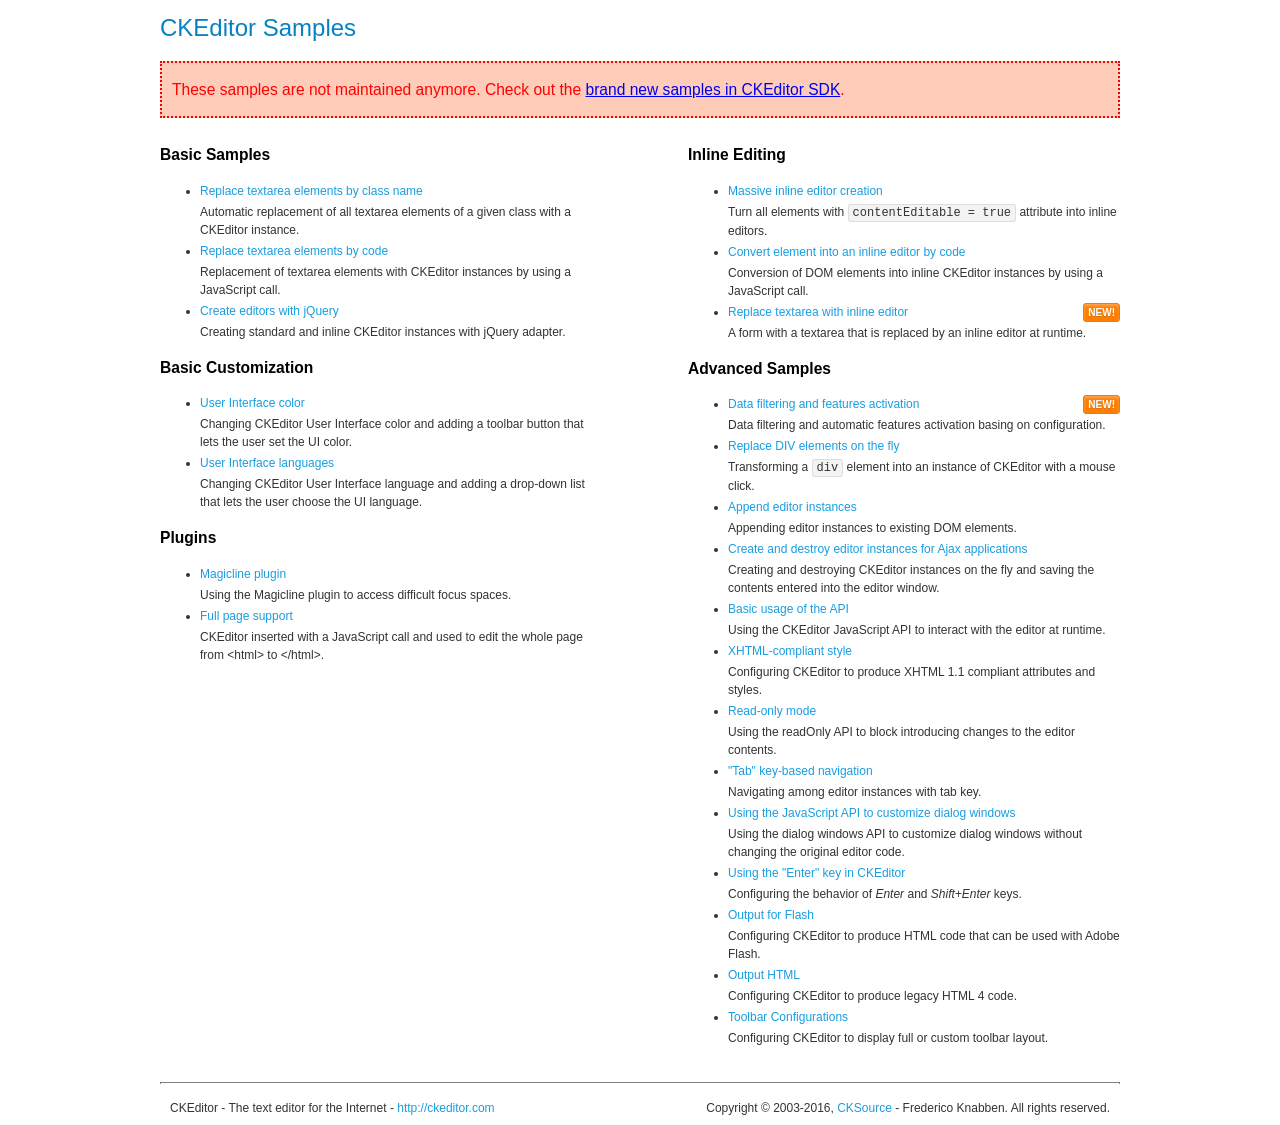
<file: AdminLTE-2.3.7/plugins/ckeditor/samples/old/index.html>
<!DOCTYPE html>
<!--
Copyright (c) 2003-2016, CKSource - Frederico Knabben. All rights reserved.
For licensing, see LICENSE.md or http://ckeditor.com/license
-->
<html>
<head>
	<meta charset="utf-8">
	<title>CKEditor Samples</title>
	<link rel="stylesheet" href="sample.css">
</head>
<body>
	<h1 class="samples">
		CKEditor Samples
	</h1>
	<div class="warning deprecated">
		These samples are not maintained anymore. Check out the <a href="http://sdk.ckeditor.com/">brand new samples in CKEditor SDK</a>.
	</div>
	<div class="twoColumns">
		<div class="twoColumnsLeft">
			<h2 class="samples">
				Basic Samples
			</h2>
			<dl class="samples">
				<dt><a class="samples" href="replacebyclass.html">Replace textarea elements by class name</a></dt>
				<dd>Automatic replacement of all textarea elements of a given class with a CKEditor instance.</dd>

				<dt><a class="samples" href="replacebycode.html">Replace textarea elements by code</a></dt>
				<dd>Replacement of textarea elements with CKEditor instances by using a JavaScript call.</dd>

				<dt><a class="samples" href="jquery.html">Create editors with jQuery</a></dt>
				<dd>Creating standard and inline CKEditor instances with jQuery adapter.</dd>
			</dl>

			<h2 class="samples">
				Basic Customization
			</h2>
			<dl class="samples">
				<dt><a class="samples" href="uicolor.html">User Interface color</a></dt>
				<dd>Changing CKEditor User Interface color and adding a toolbar button that lets the user set the UI color.</dd>

				<dt><a class="samples" href="uilanguages.html">User Interface languages</a></dt>
				<dd>Changing CKEditor User Interface language and adding a drop-down list that lets the user choose the UI language.</dd>
			</dl>


			<h2 class="samples">Plugins</h2>
<dl class="samples">
<dt><a class="samples" href="magicline/magicline.html">Magicline plugin</a></dt>
<dd>Using the Magicline plugin to access difficult focus spaces.</dd>

<dt><a class="samples" href="wysiwygarea/fullpage.html">Full page support</a></dt>
<dd>CKEditor inserted with a JavaScript call and used to edit the whole page from &lt;html&gt; to &lt;/html&gt;.</dd>
</dl>
		</div>
		<div class="twoColumnsRight">
			<h2 class="samples">
				Inline Editing
			</h2>
			<dl class="samples">
				<dt><a class="samples" href="inlineall.html">Massive inline editor creation</a></dt>
				<dd>Turn all elements with <code>contentEditable = true</code> attribute into inline editors.</dd>

				<dt><a class="samples" href="inlinebycode.html">Convert element into an inline editor by code</a></dt>
				<dd>Conversion of DOM elements into inline CKEditor instances by using a JavaScript call.</dd>

				<dt><a class="samples" href="inlinetextarea.html">Replace textarea with inline editor</a> <span class="new">New!</span></dt>
				<dd>A form with a textarea that is replaced by an inline editor at runtime.</dd>

				
			</dl>

			<h2 class="samples">
				Advanced Samples
			</h2>
			<dl class="samples">
				<dt><a class="samples" href="datafiltering.html">Data filtering and features activation</a> <span class="new">New!</span></dt>
				<dd>Data filtering and automatic features activation basing on configuration.</dd>

				<dt><a class="samples" href="divreplace.html">Replace DIV elements on the fly</a></dt>
				<dd>Transforming a <code>div</code> element into an instance of CKEditor with a mouse click.</dd>

				<dt><a class="samples" href="appendto.html">Append editor instances</a></dt>
				<dd>Appending editor instances to existing DOM elements.</dd>

				<dt><a class="samples" href="ajax.html">Create and destroy editor instances for Ajax applications</a></dt>
				<dd>Creating and destroying CKEditor instances on the fly and saving the contents entered into the editor window.</dd>

				<dt><a class="samples" href="api.html">Basic usage of the API</a></dt>
				<dd>Using the CKEditor JavaScript API to interact with the editor at runtime.</dd>

				<dt><a class="samples" href="xhtmlstyle.html">XHTML-compliant style</a></dt>
				<dd>Configuring CKEditor to produce XHTML 1.1 compliant attributes and styles.</dd>

				<dt><a class="samples" href="readonly.html">Read-only mode</a></dt>
				<dd>Using the readOnly API to block introducing changes to the editor contents.</dd>

				<dt><a class="samples" href="tabindex.html">"Tab" key-based navigation</a></dt>
				<dd>Navigating among editor instances with tab key.</dd>


				
<dt><a class="samples" href="dialog/dialog.html">Using the JavaScript API to customize dialog windows</a></dt>
<dd>Using the dialog windows API to customize dialog windows without changing the original editor code.</dd>

<dt><a class="samples" href="enterkey/enterkey.html">Using the &quot;Enter&quot; key in CKEditor</a></dt>
<dd>Configuring the behavior of <em>Enter</em> and <em>Shift+Enter</em> keys.</dd>

<dt><a class="samples" href="htmlwriter/outputforflash.html">Output for Flash</a></dt>
<dd>Configuring CKEditor to produce HTML code that can be used with Adobe Flash.</dd>

<dt><a class="samples" href="htmlwriter/outputhtml.html">Output HTML</a></dt>
<dd>Configuring CKEditor to produce legacy HTML 4 code.</dd>

<dt><a class="samples" href="toolbar/toolbar.html">Toolbar Configurations</a></dt>
<dd>Configuring CKEditor to display full or custom toolbar layout.</dd>

			</dl>
		</div>
	</div>
	<div id="footer">
		<hr>
		<p>
			CKEditor - The text editor for the Internet - <a class="samples" href="http://ckeditor.com/">http://ckeditor.com</a>
		</p>
		<p id="copy">
			Copyright &copy; 2003-2016, <a class="samples" href="http://cksource.com/">CKSource</a> - Frederico Knabben. All rights reserved.
		</p>
	</div>
</body>
</html>
</file>
<file: AdminLTE-2.3.7/plugins/ckeditor/samples/old/sample.css>
/*
Copyright (c) 2003-2016, CKSource - Frederico Knabben. All rights reserved.
For licensing, see LICENSE.md or http://ckeditor.com/license
*/

html, body, h1, h2, h3, h4, h5, h6, div, span, blockquote, p, address, form, fieldset, img, ul, ol, dl, dt, dd, li, hr, table, td, th, strong, em, sup, sub, dfn, ins, del, q, cite, var, samp, code, kbd, tt, pre
{
	line-height: 1.5;
}

body
{
	padding: 10px 30px;
}

input, textarea, select, option, optgroup, button, td, th
{
	font-size: 100%;
}

pre
{
	-moz-tab-size: 4;
	tab-size: 4;
}

pre, code, kbd, samp, tt
{
	font-family: monospace,monospace;
	font-size: 1em;
}

body {
	width: 960px;
	margin: 0 auto;
}

code
{
	background: #f3f3f3;
	border: 1px solid #ddd;
	padding: 1px 4px;
	border-radius: 3px;
}

abbr
{
	border-bottom: 1px dotted #555;
	cursor: pointer;
}

.new, .beta
{
	text-transform: uppercase;
	font-size: 10px;
	font-weight: bold;
	padding: 1px 4px;
	margin: 0 0 0 5px;
	color: #fff;
	float: right;
	border-radius: 3px;
}

.new
{
	background: #FF7E00;
	border: 1px solid #DA8028;
	text-shadow: 0 1px 0 #C97626;

	box-shadow: 0 2px 3px 0 #FFA54E inset;
}

.beta
{
	background: #18C0DF;
	border: 1px solid #19AAD8;
	text-shadow: 0 1px 0 #048CAD;
	font-style: italic;

	box-shadow: 0 2px 3px 0 #50D4FD inset;
}

h1.samples
{
	color: #0782C1;
	font-size: 200%;
	font-weight: normal;
	margin: 0;
	padding: 0;
}

h1.samples a
{
	color: #0782C1;
	text-decoration: none;
	border-bottom: 1px dotted #0782C1;
}

.samples a:hover
{
	border-bottom: 1px dotted #0782C1;
}

h2.samples
{
	color: #000000;
	font-size: 130%;
	margin: 15px 0 0 0;
	padding: 0;
}

p, blockquote, address, form, pre, dl, h1.samples, h2.samples
{
	margin-bottom: 15px;
}

ul.samples
{
	margin-bottom: 15px;
}

.clear
{
	clear: both;
}

fieldset
{
	margin: 0;
	padding: 10px;
}

body, input, textarea
{
	color: #333333;
	font-family: Arial, Helvetica, sans-serif;
}

body
{
	font-size: 75%;
}

a.samples
{
	color: #189DE1;
	text-decoration: none;
}

form
{
	margin: 0;
	padding: 0;
}

pre.samples
{
	background-color: #F7F7F7;
	border: 1px solid #D7D7D7;
	overflow: auto;
	padding: 0.25em;
	white-space: pre-wrap; /* CSS 2.1 */
	word-wrap: break-word; /* IE7 */
}

#footer
{
	clear: both;
	padding-top: 10px;
}

#footer hr
{
	margin: 10px 0 15px 0;
	height: 1px;
	border: solid 1px gray;
	border-bottom: none;
}

#footer p
{
	margin: 0 10px 10px 10px;
	float: left;
}

#footer #copy
{
	float: right;
}

#outputSample
{
	width: 100%;
	table-layout: fixed;
}

#outputSample thead th
{
	color: #dddddd;
	background-color: #999999;
	padding: 4px;
	white-space: nowrap;
}

#outputSample tbody th
{
	vertical-align: top;
	text-align: left;
}

#outputSample pre
{
	margin: 0;
	padding: 0;
}

.description
{
	border: 1px dotted #B7B7B7;
	margin-bottom: 10px;
	padding: 10px 10px 0;
	overflow: hidden;
}

label
{
	display: block;
	margin-bottom: 6px;
}

/**
 *	CKEditor editables are automatically set with the "cke_editable" class
 *	plus cke_editable_(inline|themed) depending on the editor type.
 */

/* Style a bit the inline editables. */
.cke_editable.cke_editable_inline
{
	cursor: pointer;
}

/* Once an editable element gets focused, the "cke_focus" class is
   added to it, so we can style it differently. */
.cke_editable.cke_editable_inline.cke_focus
{
	box-shadow: inset 0px 0px 20px 3px #ddd, inset 0 0 1px #000;
	outline: none;
	background: #eee;
	cursor: text;
}

/* Avoid pre-formatted overflows inline editable. */
.cke_editable_inline pre
{
	white-space: pre-wrap;
	word-wrap: break-word;
}

/**
 *	Samples index styles.
 */

.twoColumns,
.twoColumnsLeft,
.twoColumnsRight
{
	overflow: hidden;
}

.twoColumnsLeft,
.twoColumnsRight
{
	width: 45%;
}

.twoColumnsLeft
{
	float: left;
}

.twoColumnsRight
{
	float: right;
}

dl.samples
{
	padding: 0 0 0 40px;
}
dl.samples > dt
{
	display: list-item;
	list-style-type: disc;
	list-style-position: outside;
	margin: 0 0 3px;
}
dl.samples > dd
{
	margin: 0 0 3px;
}
.warning
{
	color: #ff0000;
	background-color: #FFCCBA;
	border: 2px dotted #ff0000;
	padding: 15px 10px;
	margin: 10px 0;
}

.warning.deprecated {
	font-size: 1.3em;
}

/* Used on inline samples */

blockquote
{
	font-style: italic;
	font-family: Georgia, Times, "Times New Roman", serif;
	padding: 2px 0;
	border-style: solid;
	border-color: #ccc;
	border-width: 0;
}

.cke_contents_ltr blockquote
{
	padding-left: 20px;
	padding-right: 8px;
	border-left-width: 5px;
}

.cke_contents_rtl blockquote
{
	padding-left: 8px;
	padding-right: 20px;
	border-right-width: 5px;
}

img.right {
	border: 1px solid #ccc;
	float: right;
	margin-left: 15px;
	padding: 5px;
}

img.left {
	border: 1px solid #ccc;
	float: left;
	margin-right: 15px;
	padding: 5px;
}

.marker
{
	background-color: Yellow;
}
</file>
